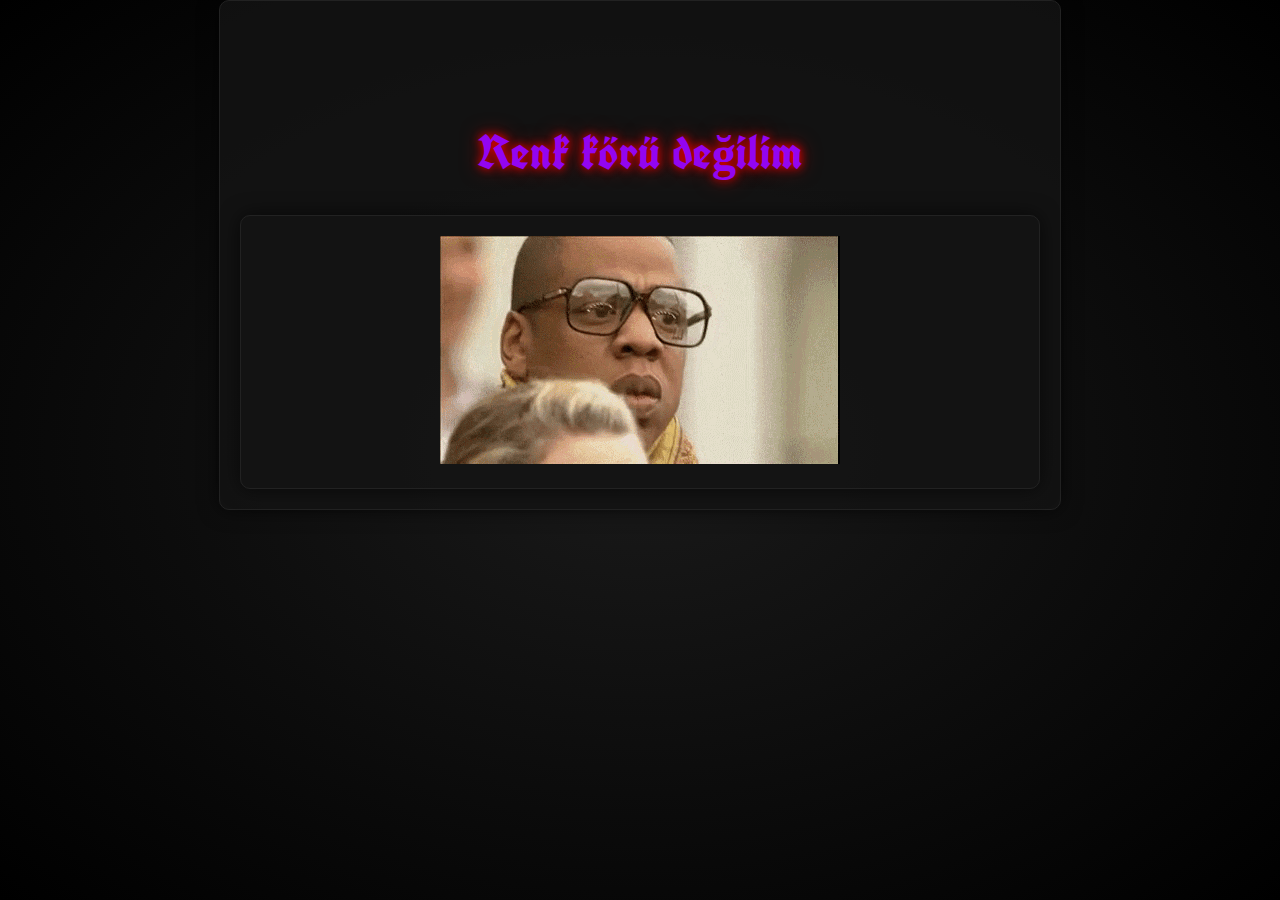
<file: index.html>
<!DOCTYPE html>
<html lang="en">

    <head>
        <meta charset="UTF-8">
        <title>Xegadirons Help</title>
        <link rel="stylesheet" href="style.css">
    </head>

    <body>
        <div>
            <h1>Renk körü değilim</h1>

            <div class="centered_image">

                <img src="gifs/jay-z-headbob.gif">
            </div>
        </div>
    </body>
</html>
</file>
<file: style.css>
@import url('https://fonts.googleapis.com/css2?family=UnifrakturCook:wght@700&display=swap');

body {
    margin: 0;
    padding: 0;
    background-color: #451da1;
    color: #ccc;
    font-family: 'Georgia', serif;
    background-image: radial-gradient(ellipse at center, #1a1a1a 0%, #000000 100%);
    background-attachment: fixed;
    background-size: cover;
}

h1 {
    font-family: 'UnifrakturCook', cursive;
    font-size: 3em;
    text-align: center;
    margin-top: 100px;
    color: #9305f1;
    text-shadow: 0 0 10px #ff0000, 0 0 20px #8a0303;
}

div {
    max-width: 800px;
    margin: 0 auto;
    padding: 20px;
    border: 1px solid #222;
    background-color: rgba(20, 20, 20, 0.8) !important;
    box-shadow: 0 0 20px rgba(0, 0, 0, 0.6);
    border-radius: 10px;
}

.centered_image { 
    background-color: rgba(255, 255, 255, 1);
    text-align: center;
}
</file>
